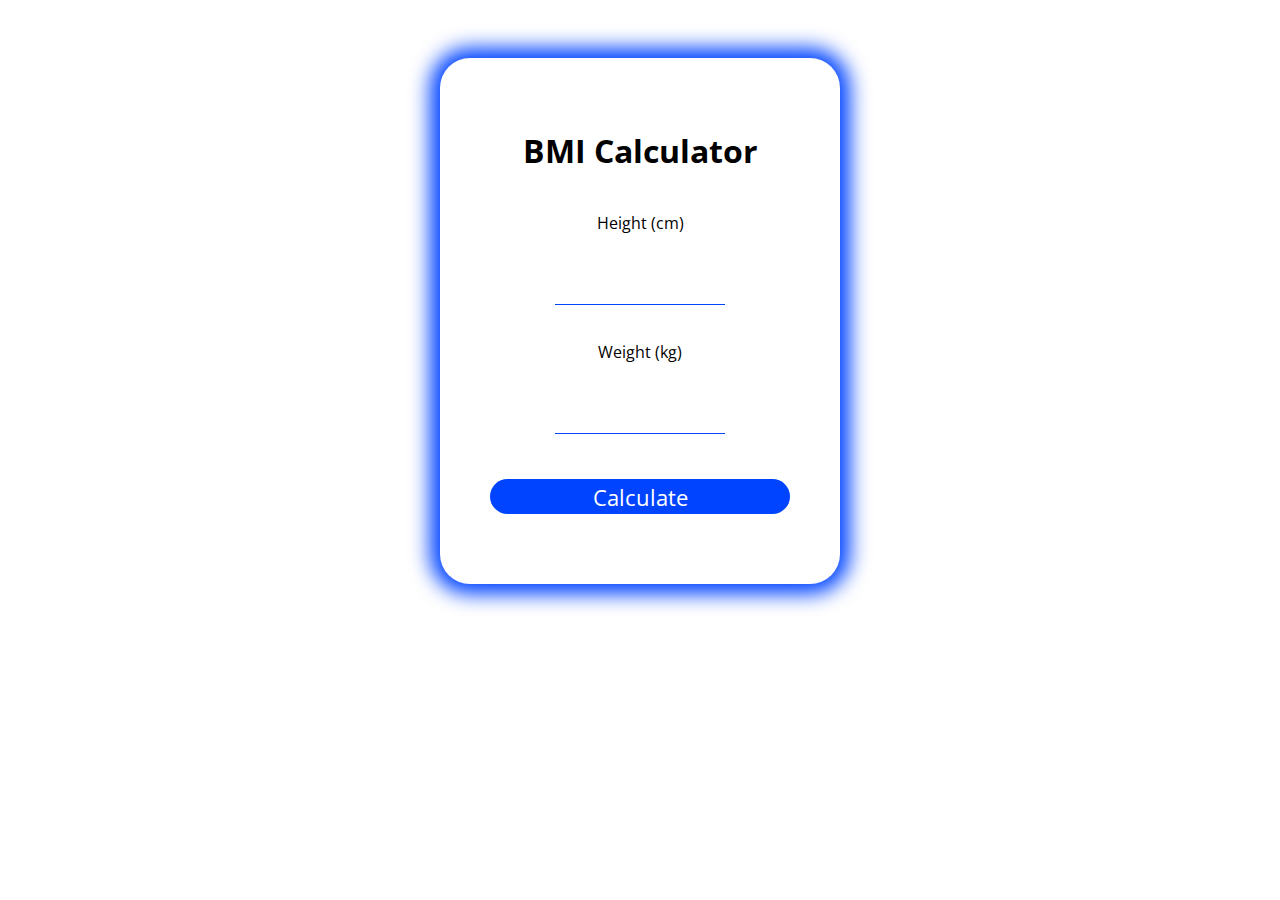
<file: BMI.html>
<!DOCTYPE html>
<html>
    <head>
        <title>BMI Calculator</title>
        <link rel="stylesheet" href="BMI.css">
        <script src="BMI.js"></script>
    </head>
    <body>
        <div class="container">
            <h1>BMI Calculator</h1>

            <p>Height (cm)</p>
            <input type="number" id="height">

            <p>Weight (kg)</p>
            <input type="number" id="weight">

            <button id="btn">Calculate</button>

            <div id="result"></div>
        </div>
    </body>
</html>
</file>
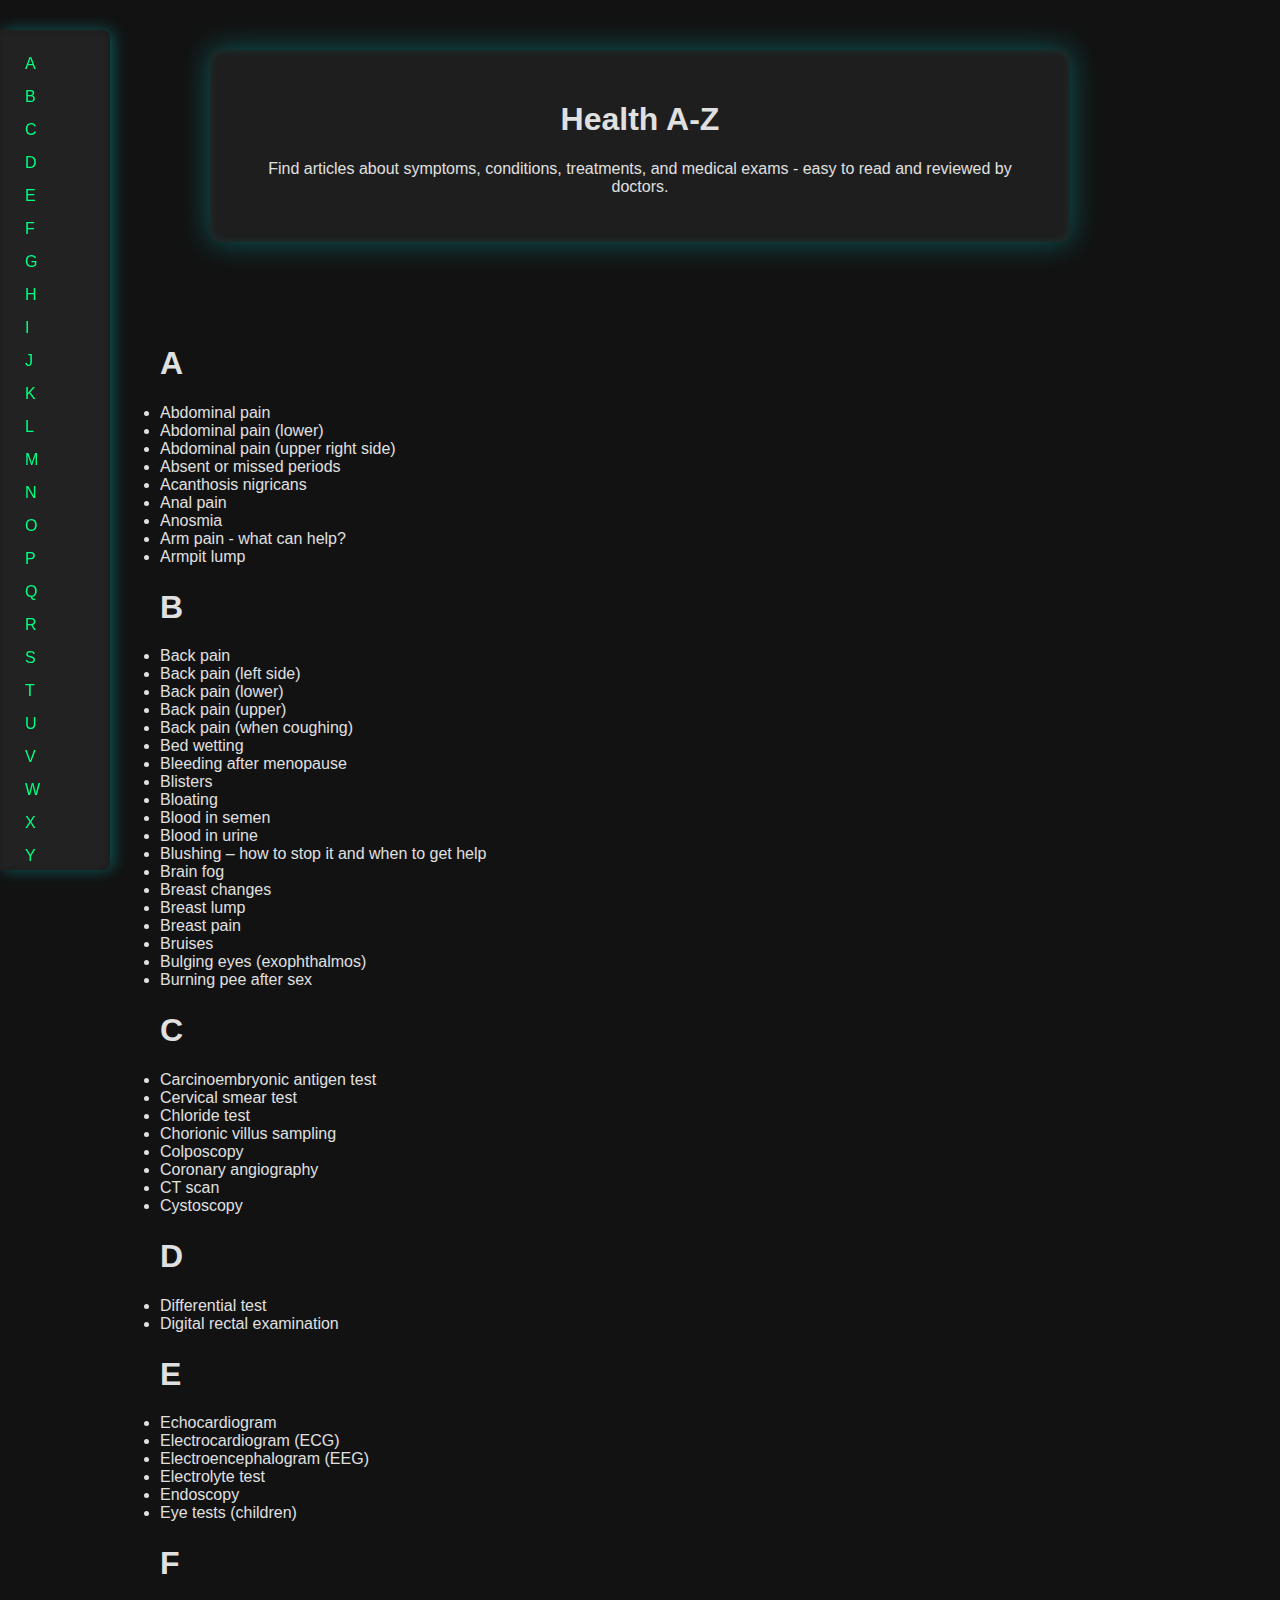
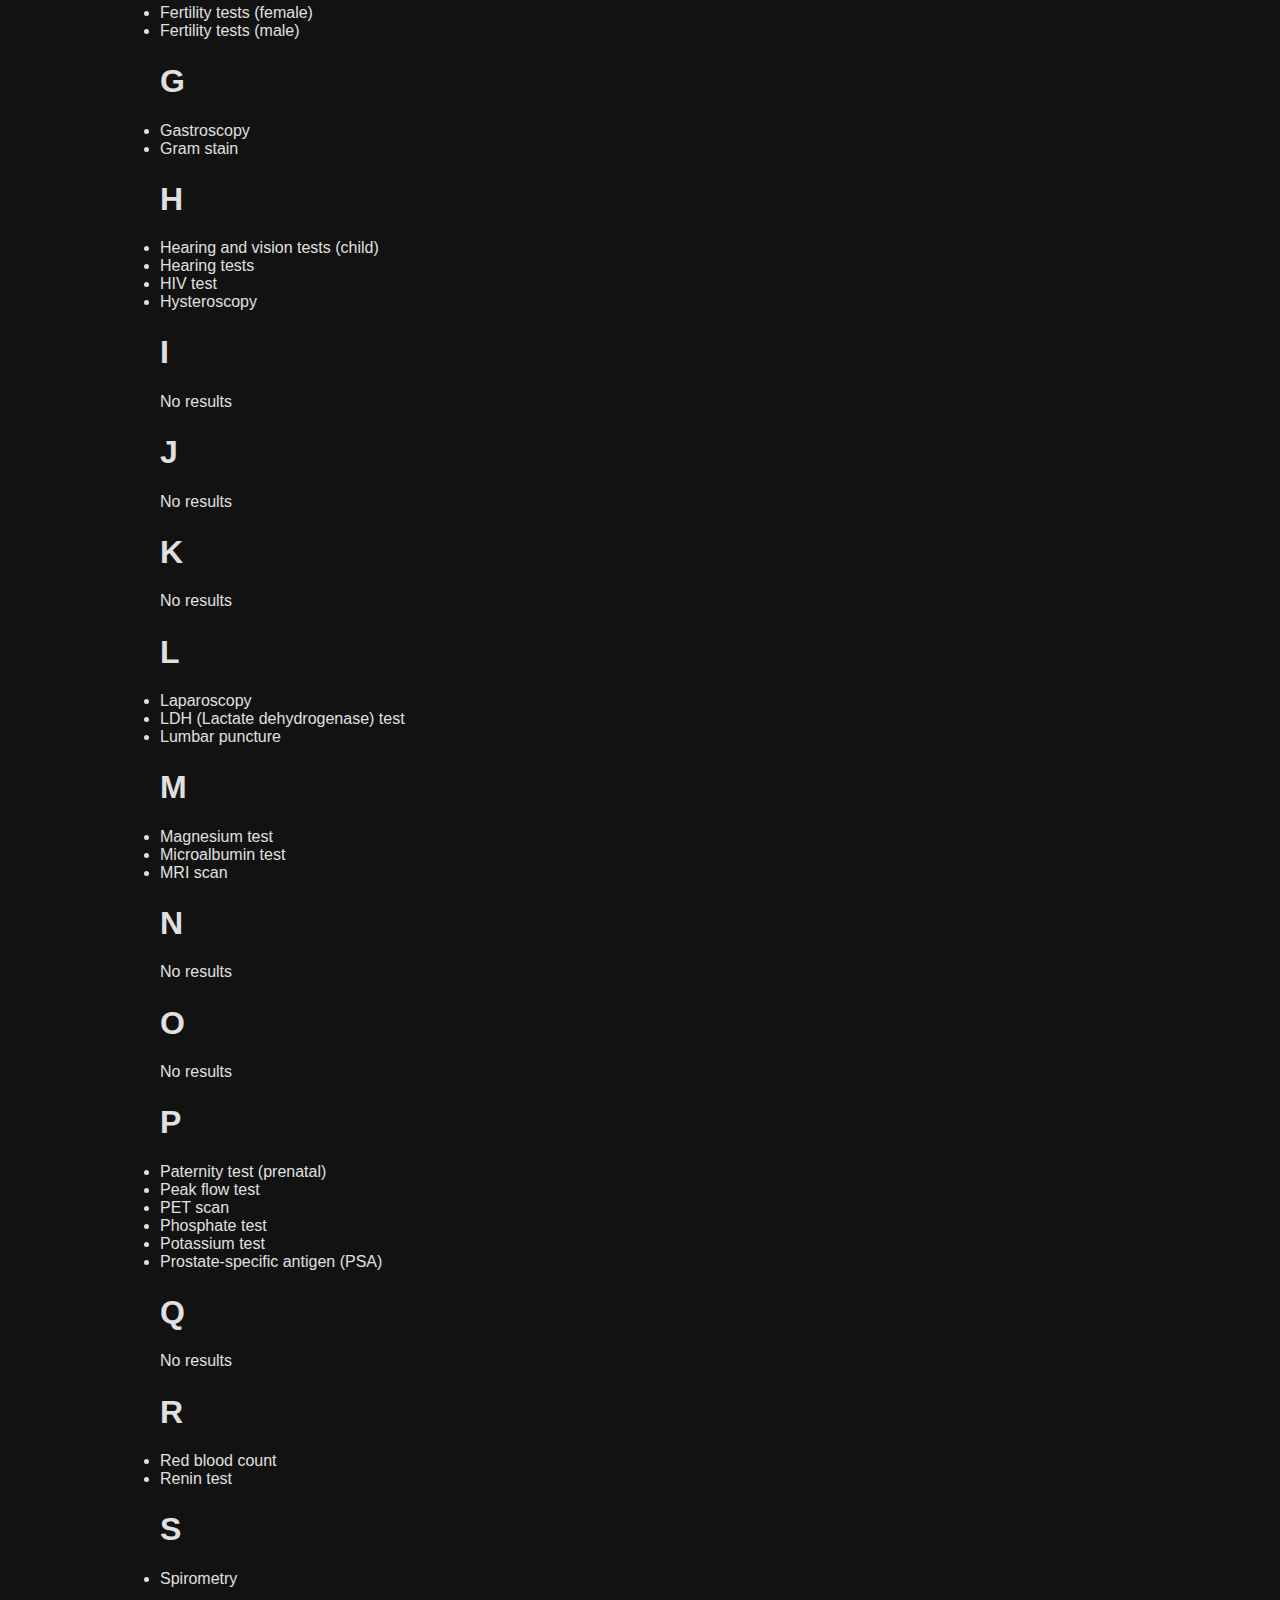
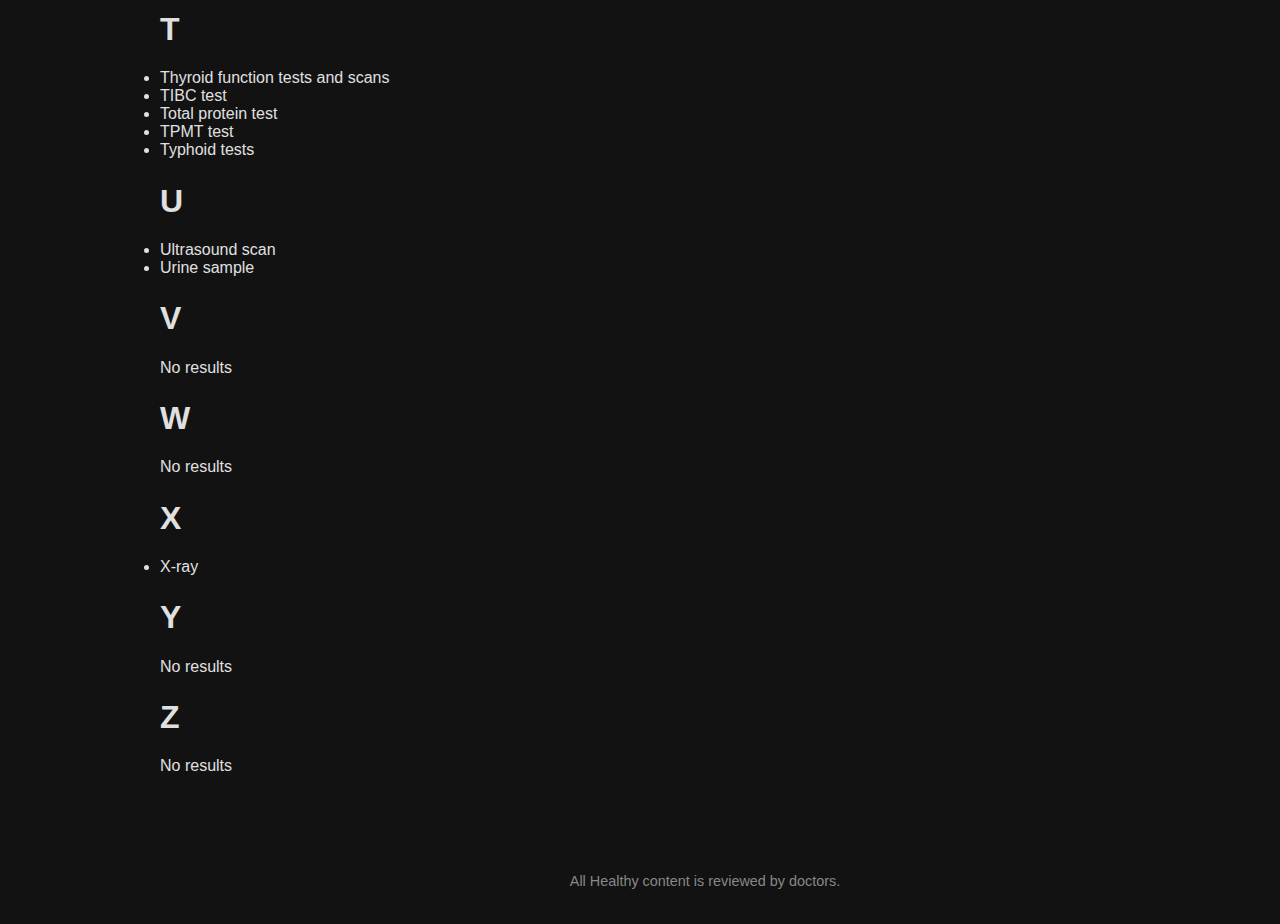
<file: healthguide.html>
<!DOCTYPE html>
<html lang="en">
<head>
    <meta charset="UTF-8">
    <meta name="viewport" content="width=device-width, initial-scale=1.0">
    <title>Health A-Z</title>
    <link rel="stylesheet" href="healthguide.css">
    <link rel="stylesheet" href="https://cdnjs.cloudflare.com/ajax/libs/font-awesome/6.0.0-beta3/css/all.min.css">
</head>
<body>
    <div class="container">
        <h1>Health A-Z</h1>
        <p class="subtitle">Find articles about symptoms, conditions, treatments, and medical exams - easy to read and reviewed by doctors.</p>
        </div>
        <div class="alphabet-nav">
            <ul>
                <li><a href="#A">A</a></li>
                <li><a href="#B">B</a></li>
                <li><a href="#C">C</a></li>
                <li><a href="#D">D</a></li>
                <li><a href="#E">E</a></li>
                <li><a href="#F">F</a></li>
                <li><a href="#G">G</a></li>
                <li><a href="#H">H</a></li>
                <li><a href="#I">I</a></li>
                <li><a href="#J">J</a></li>
                <li><a href="#K">K</a></li>
                <li><a href="#L">L</a></li>
                <li><a href="#M">M</a></li>
                <li><a href="#N">N</a></li>
                <li><a href="#O">O</a></li>
                <li><a href="#P">P</a></li>
                <li><a href="#Q">Q</a></li>
                <li><a href="#R">R</a></li>
                <li><a href="#S">S</a></li>
                <li><a href="#T">T</a></li>
                <li><a href="#U">U</a></li>
                <li><a href="#V">V</a></li>
                <li><a href="#W">W</a></li>
                <li><a href="#X">X</a></li>
                <li><a href="#Y">Y</a></li>
                <li><a href="#Z">Z</a></li>
            </ul>
        </div>
    
        <!-- Health Topics List -->
           <!-- Content Sections -->
    <div class="content">
        <h2 id="A"></h2>
    <p>
        <ul>
            <h1>A</h1>
            <li>Abdominal pain</li>
            <li>Abdominal pain (lower)</li>
            <li>Abdominal pain (upper right side)</li>
            <li>Absent or missed periods</li>
            <li>Acanthosis nigricans</li>
            <li>Anal pain</li>
            <li>Anosmia</li>
            <li>Arm pain - what can help?</li>
            <li>Armpit lump</li>
        </ul>
    </p>

        <h2 id="B"></h2>
        <p>
            <ul>
                <h1>B</h1>
                <li>Back pain</li>
                <li>Back pain (left side)</li>
                <li>Back pain (lower)</li>
                <li>Back pain (upper)</li>
                <li>Back pain (when coughing)</li>
                <li>Bed wetting</li>
                <li>Bleeding after menopause</li>
                <li>Blisters</li>
                <li>Bloating</li>
                <li>Blood in semen</li>
                <li>Blood in urine</li>
                <li>Blushing – how to stop it and when to get help</li>
                <li>Brain fog</li>
                <li>Breast changes</li>
                <li>Breast lump</li>
                <li>Breast pain</li>
                <li>Bruises</li>
                <li>Bulging eyes (exophthalmos)</li>
                <li>Burning pee after sex</li>
            </ul>
        </p>

        <h2 id="C"></h2>
        <p> 
            <ul>
                <h1>C</h1>
            <li>Carcinoembryonic antigen test</li>
            <li>Cervical smear test</li>
            <li>Chloride test</li>
            <li>Chorionic villus sampling</li>
            <li>Colposcopy</li>
            <li>Coronary angiography</li>
            <li>CT scan</li>
            <li>Cystoscopy</li>
            </ul>
        </p>

        <h2 id="D"></h2>
        <p> 
            <ul>
            <h1>D</h1>
            <li>Differential test</li>
            <li>Digital rectal examination</li>
        </ul>
        </p>

        <h2 id="E"></h2>
        <p>
            <ul>
                <h1>E</h1>
                <li>Echocardiogram</li>
                <li>Electrocardiogram (ECG)</li>
                <li>Electroencephalogram (EEG)</li>
                <li>Electrolyte test</li>
                <li>Endoscopy</li>
                <li>Eye tests (children)</li>
            </ul>
        </p>

        <h2 id="F"></h2>
        <p>
            <ul>
                <h1>F</h1>
                <li>Fertility tests (female)</li>
                <li>Fertility tests (male)</li>
            </ul>
        </p>

        <h2 id="G"></h2>
        <p>
            <ul>
                <h1>G</h1>
                <li>Gastroscopy</li>
                <li>Gram stain</li>
            </ul>
        </p>

        <h2 id="H"></h2>
        <p>
            <ul>
                <h1>H</h1>
                <li>Hearing and vision tests (child)</li>
                <li>Hearing tests</li>
                <li>HIV test</li>
                <li>Hysteroscopy</li>
            </ul>
        </p>

        <h2 id="I"></h2>
        <p>
            <ul>
                <h1>I</h1>
                No results
            </ul>
        </p>

        <h2 id="J"></h2>
        <p>
            <ul>
                <h1>J</h1>
                No results
            </ul>
        </p>

        <h2 id="K"></h2>
        <p>
            <ul>
                <h1>K</h1>
                No results
            </ul>
        </p>

        <h2 id="L"></h2>
        <p>
            <ul>
                <h1>L</h1>
                <li>Laparoscopy</li>
                <li>LDH (Lactate dehydrogenase) test</li>
                <li>Lumbar puncture</li>
            </ul>
        </p>

        <h2 id="M"></h2>
        <p>
            <ul>
                <h1>M</h1>
                <li>Magnesium test</li>
                <li>Microalbumin test</li>
                <li>MRI scan</li>
            </ul>
        </p>

        <h2 id="N"></h2>
        <p>
            <ul>
                <h1>N</h1>
                No results
            </ul>
        </p>

        <h2 id="O"></h2>
        <p>
            <ul>
                <h1>O</h1>
                No results
            </ul>
        </p>

        <h2 id="P"></h2>
        <p>
            <ul>
                <h1>P</h1>
                <li>Paternity test (prenatal)</li>
                <li>Peak flow test</li>
                <li>PET scan</li>
                <li>Phosphate test</li>
                <li>Potassium test</li>
                <li>Prostate-specific antigen (PSA)</li>
            </ul>
        </p>

        <h2 id="Q"></h2>
        <p>
            <ul>
                <h1>Q</h1>
                No results
            </ul>
        </p>

        <h2 id="R"></h2>
        <p>
            <ul>
                <h1>R</h1>
                <li>Red blood count</li>
                <li>Renin test</li>
            </ul>
        </p>

        <h2 id="S"></h2>
        <p>
            <ul>
                <h1>S</h1>
                <li>Spirometry</li>
            </ul>
        </p>

        <h2 id="T"></h2>
        <p>
            <ul>
                <h1>T</h1>
                <li>Thyroid function tests and scans</li>
                <li>TIBC test</li>
                <li>Total protein test</li>
                <li>TPMT test</li>
                <li>Typhoid tests</li>
            </ul>
        </p>

        <h2 id="U"></h2>
        <p>
            <ul>
                <h1>U</h1>
                <li>Ultrasound scan</li>
                <li>Urine sample</li>
            </ul>
        </p>

        <h2 id="V"></h2>
        <p>
            <ul>
                <h1>V</h1>
                No results
            </ul>
        </p>

        <h2 id="W"></h2>
        <p>
            <ul>
                <h1>W</h1>
                No results
            </ul>
        </p>

        <h2 id="X"></h2>
        <p>
            <ul>
                <h1>X</h1>
                <li>X-ray</li>
            </ul>
        </p>

        <h2 id="Y"></h2>
        <p>
            <ul>
                <h1>Y</h1>
                No results
            </ul>
        </p>

        <h2 id="Z"></h2>
        <p>
            <ul>
                <h1>Z</h1>
                No results
            </ul>
        </p>
    </div>
</div>

        <!-- Disclaimer -->
        <p class="disclaimer">All Healthy content is reviewed by doctors.</p>
    </div>

    <script src="healthguide.js"></script>
</body>
</html>
</file>
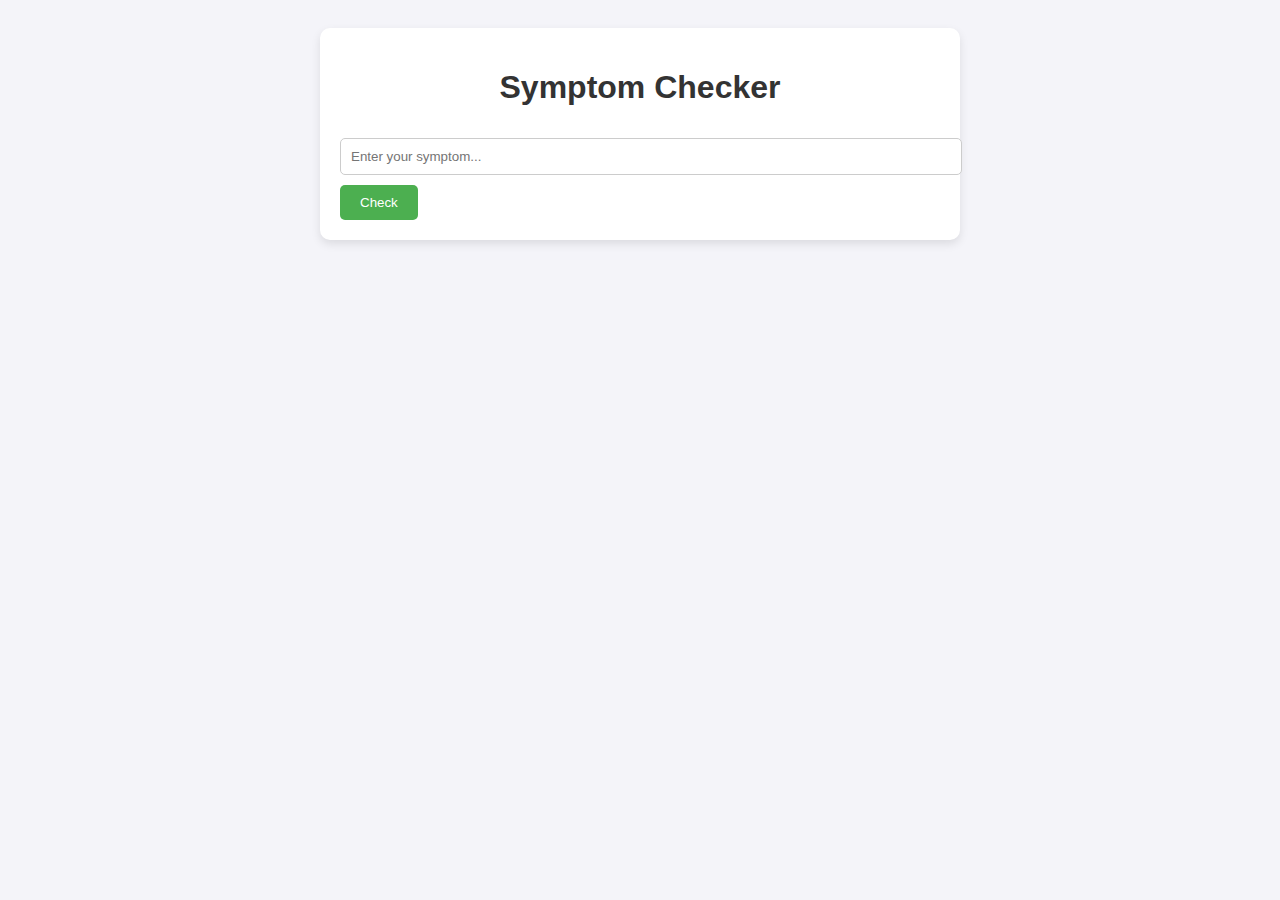
<file: SSC.html>
<!DOCTYPE html>
<html lang="en">
<head>
  <meta charset="UTF-8" />
  <meta name="viewport" content="width=device-width, initial-scale=1.0" />
  <title>Symptom Checker</title>
  <style>
    body {
      font-family: Arial, sans-serif;
      background-color: #f4f4f9;
      padding: 20px;
    }
    h1 {
      text-align: center;
      color: #333;
    }
    .container {
      max-width: 600px;
      margin: 0 auto;
      background: white;
      padding: 20px;
      border-radius: 10px;
      box-shadow: 0 4px 10px rgba(0, 0, 0, 0.1);
    }
    input[type="text"] {
      width: 100%;
      padding: 10px;
      margin: 10px 0;
      border: 1px solid #ccc;
      border-radius: 5px;
    }
    button {
      padding: 10px 20px;
      background-color: #4CAF50;
      color: white;
      border: none;
      border-radius: 5px;
      cursor: pointer;
    }
    button:hover {
      background-color: #45a049;
    }
    table {
      width: 100%;
      margin-top: 20px;
      border-collapse: collapse;
    }
    th, td {
      border: 1px solid #ccc;
      padding: 10px;
      text-align: left;
    }
    th {
      background-color: #f2f2f2;
    }
  </style>
</head>
<body>
  <div class="container">
    <h1>Symptom Checker</h1>
    <input type="text" id="symptomInput" placeholder="Enter your symptom..." />
    <button onclick="checkSymptom()">Check</button>
    <table id="resultTable" style="display:none">
      <thead>
        <tr>
          <th>Symptom</th>
          <th>Diagnosis</th>
          <th>Treatment/Description</th>
        </tr>
      </thead>
      <tbody id="resultBody"></tbody>
    </table>
  </div>

  <script>
    const database = {
      fever: {
        diagnosis: "Possible viral or bacterial infection",
        treatment: "Stay hydrated, take paracetamol, consult doctor if persists"
      },
      headache: {
        diagnosis: "Could be tension, migraine, or dehydration",
        treatment: "Rest, hydration, pain relievers"
      },
      cough: {
        diagnosis: "Common cold or respiratory infection",
        treatment: "Cough syrup, rest, see a doctor if persistent"
      },
      fatigue: {
        diagnosis: "Lack of sleep, stress, or underlying illness",
        treatment: "Proper rest, nutrition, consult if chronic"
      },
      nausea: {
        diagnosis: "Digestive issues or early signs of illness",
        treatment: "Eat light, stay hydrated, consider anti-nausea medication"
      },
      sore_throat: {
    diagnosis: "A sore throat can result from viral infections like the common cold or flu, bacterial infections like strep throat, or irritants like smoke or dry air.",
    treatment: "Gargle with warm salt water, stay hydrated, use throat lozenges, and take over-the-counter pain relievers. Seek medical attention if the sore throat is severe, lasts more than a few days, or is accompanied by high fever."
  },
  shortness_of_breath: {
    diagnosis: "Shortness of breath may be due to asthma, chronic obstructive pulmonary disease (COPD), heart conditions, anxiety, or infections like pneumonia.",
    treatment: "Rest, use prescribed inhalers if applicable, and avoid strenuous activities. Seek immediate medical attention if shortness of breath is sudden, severe, or accompanied by chest pain."
  },
  chest_pain: {
    diagnosis: "Chest pain can be caused by heart-related issues like angina or heart attack, respiratory conditions like pneumonia, or gastrointestinal problems like acid reflux.",
    treatment: "Rest, take prescribed medications, and avoid exertion. Seek emergency medical care if chest pain is severe, lasts more than a few minutes, or is accompanied by shortness of breath, sweating, or nausea."
  },
  dizziness: {
    diagnosis: "Dizziness may result from inner ear problems, low blood pressure, dehydration, anemia, or neurological conditions.",
    treatment: "Sit or lie down until dizziness passes, stay hydrated, and avoid sudden movements. Consult a healthcare provider if dizziness is frequent or accompanied by other symptoms like fainting or blurred vision."
  },
  diarrhea: {
    diagnosis: "Diarrhea can be caused by infections (viral, bacterial, or parasitic), food intolerances, medications, or digestive disorders like irritable bowel syndrome (IBS).",
    treatment: "Stay hydrated with water and electrolyte solutions, eat bland foods, and avoid dairy, caffeine, and fatty foods. Seek medical attention if diarrhea persists for more than two days, or is accompanied by high fever or blood in stools."
  },
  constipation: {
    diagnosis: "Constipation may result from a low-fiber diet, dehydration, lack of physical activity, medications, or underlying health conditions.",
    treatment: "Increase fiber intake, drink plenty of fluids, exercise regularly, and consider over-the-counter laxatives if necessary. Consult a doctor if constipation persists or is accompanied by severe pain."
  },
  back_pain: {
    diagnosis: "Back pain can stem from muscle strain, herniated discs, arthritis, osteoporosis, or poor posture.",
    treatment: "Apply heat or cold packs, engage in gentle stretching exercises, maintain good posture, and take pain relievers. Seek medical advice if back pain is severe, persistent, or radiates to the legs."
  },
  runny_nose: {
    diagnosis: "A runny nose is often a symptom of the common cold, allergies, sinus infections, or irritants like smoke.",
    treatment: "Use saline nasal sprays, stay hydrated, and use antihistamines if allergies are the cause. Consult a healthcare provider if symptoms persist or are accompanied by facial pain or swelling."
  },
  sneezing: {
    diagnosis: "Sneezing can be triggered by allergies, infections, or irritants like dust and strong odors.",
    treatment: "Avoid known allergens, use antihistamines, and maintain good indoor air quality. Seek medical advice if sneezing is persistent or accompanied by other symptoms."
  },
  itchy_eyes: {
    diagnosis: "Itchy eyes may result from allergies, dry eyes, or infections like conjunctivitis.",
    treatment: "Use lubricating eye drops, apply cold compresses, and avoid rubbing the eyes. Consult an eye specialist if symptoms persist or worsen."
  },
  blurred_vision: {
    diagnosis: "Blurred vision can be caused by refractive errors, eye strain, infections, or systemic conditions like diabetes.",
    treatment: "Rest your eyes, ensure proper lighting when reading or using screens, and consult an eye care professional for a comprehensive eye exam."
  },
  ear_pain: {
    diagnosis: "Ear pain may result from infections, earwax buildup, or pressure changes.",
    treatment: "Apply warm compresses, use over-the-counter pain relievers, and consult a healthcare provider if pain persists or is accompanied by hearing loss."
  },
  skin_rash: {
    diagnosis: "Skin rashes can be caused by allergic reactions, infections, or chronic skin conditions like eczema.",
    treatment: "Keep the affected area clean and dry, use topical creams as recommended, and avoid known irritants. Seek medical attention if the rash spreads or is accompanied by fever."
  },
  joint_pain: {
    diagnosis: "Joint pain may stem from arthritis, injuries, or infections.",
    treatment: "Rest the affected joint, apply ice or heat, engage in low-impact exercises, and take anti-inflammatory medications. Consult a doctor if pain is severe or persistent."
  }
    };

    function checkSymptom() {
      const input = document.getElementById("symptomInput").value.toLowerCase();
      const resultTable = document.getElementById("resultTable");
      const resultBody = document.getElementById("resultBody");
      resultBody.innerHTML = "";

      if (database[input]) {
        const data = database[input];
        const row = `<tr><td>${input}</td><td>${data.diagnosis}</td><td>${data.treatment}</td></tr>`;
        resultBody.innerHTML = row;
        resultTable.style.display = "table";
      } else {
        const row = `<tr><td colspan="3">No diagnosis found for "${input}". Please consult a healthcare provider.</td></tr>`;
        resultBody.innerHTML = row;
        resultTable.style.display = "table";
      }
    }
  </script>
</body>
</html>
</file>
<file: BMI.css>
@import url('https://fonts.googleapis.com/css2?family=Open+Sans&display=swap');

* {
    font-family: 'Open Sans', sans-serif;
}

body {
    display: flex;
    justify-content: center;
}

.container {
    margin-top: 50px;
    width: 300px;
    box-shadow: 0px 0px 20px 10px #0044ff;
    padding: 50px;
    border-radius: 30px;
    text-align: center;
}

h1 {
    margin-bottom: 40px;
}

input {
    border: none;
    border-bottom: 1px solid #0044ff;
    width: 50%;
    margin-bottom: 20px;
    outline: none;
    padding: 10px;
    text-align: center;
    font-size: 25px;
}

button {
    width: 100%;
    height: 35px;
    margin-top: 25px;
    border-radius: 20px;
    border: none;
    background-color: #0044ff;
    color: #fff;
    font-size: 22px;
}

#result {
    margin-top: 20px;
    font-size: 25px;
}
</file>
<file: healthguide.css>
/* General Styles */
body {
    font-family: 'Arial', sans-serif;
    margin: 0;
    padding: 0;
    background-color: #121212; /* Even darker background */
    color: #e0e0e0; 
}.container {
    max-width: 800px;
    margin: 50px auto;
    background-color: #1e1e1e; /* Darker container */
    box-shadow: 
        0 0 30px rgba(0, 255, 255, 0.3), /* Outer neon glow */
        inset 0 0 10px rgba(0, 255, 255, 0.1); /* Inner subtle glow */
    border-radius: 10px; /* Slightly more rounded corners */
    padding: 30px; /* Increased padding */
    width: calc(100% - 80px); 
    text-align: center; 
}.h1 {
    font-size: 2.5em; /* Even larger heading */
    color: #00ffff;
    text-shadow: 
        0 0 15px rgba(0, 255, 255, 0.6), /* Stronger glow */
        0 2px 4px rgba(0, 0, 0, 0.2); /* Subtle inner shadow */
    margin-bottom: 30px; /* Increased margin */
}
/* Alphabet Navigation */
.alphabet-nav {
    position: fixed;
    left: 0;
    top: 50%;
    transform: translateY(-50%);
    background-color: #222;
    padding: 15px;
    box-shadow: 
        3px 0 15px rgba(0, 255, 255, 0.3),
        inset -2px 0 5px rgba(0, 0, 0, 0.2);
    border-radius: 0 8px 8px 0;
    height: auto; /* Key change: Auto height */
    max-height: 90vh; /* Key change: Max height to prevent overflow */
    overflow-y: auto; /* Key change: Scroll if content exceeds max-height */
    width: 80px; /* Adjust width as needed */
}

.alphabet-nav ul {
    list-style: none;
    padding: 0;
    margin: 0;
}

.alphabet-nav li {
    margin: 5px 0; /* Adjusted spacing */
}

.alphabet-nav a {
    text-decoration: none;
    color: #00ff80;
    font-size: 16px; /* Adjusted font size */
    display: block;
    padding: 5px 10px; /* Adjusted padding */
    transition: all 0.4s ease;
    border-radius: 8px;
    white-space: nowrap; /* Key change: Prevent line breaks */
    overflow: hidden; /* Key change: Hide overflowing text */
    text-overflow: ellipsis; /* Key change: Add ellipsis (...) for overflow */
}

.alphabet-nav a:hover { /* Keep hover effect */
  background-color: rgba(0, 255, 128, 0.2); /* Example hover style */
}

/* Optional: Style the scrollbar (webkit browsers) */
.alphabet-nav::-webkit-scrollbar {
    width: 8px;
}

.alphabet-nav::-webkit-scrollbar-track {
    background: #f1f1f1; 
}

.alphabet-nav::-webkit-scrollbar-thumb {
    background: #888; 
    border-radius: 4px;
}

.alphabet-nav::-webkit-scrollbar-thumb:hover {
    background: #555; 
 }/* positioning the pseudo-element */
.alphabet-nav a:hover {
    background-color: #333; 
    color: #00ffff; 
    text-shadow: 0 0 8px rgba(0, 255, 255, 0.6); 
    transform: scale(1.15) translateY(-2px); /* Scale and lift on hover */
    box-shadow: 0 2px 10px rgba(0, 255, 128, 0.4); 
}.alphabet-nav a:before { /* Neon underline effect */
    content: "";
    position: absolute;
    bottom: 0;
    left: 0;
    width: 70%;
    height: 2px;
    background-color: #00ff80;
    transform: scaleX(0);
    transition: transform 0.3s ease;
    opacity: 0.8;
}.alphabet-nav a:hover:before {
    transform: scaleX(1);
}

/* Content Area */.content {
    margin-left: 90px; /* Adjusted margin */
    padding: 30px; /* Increased padding */
    width: calc(100% - 90px);
}.content h2 {
    font-size: 28px; /* Larger headings */
    margin-top: 20px;
    color: #ff69b4; /* Neon pink headings */
    text-shadow: 
        0 0 8px rgba(255, 105, 180, 0.5),
        0 1px 2px rgba(0, 0, 0, 0.2);
}.content p {
    font-size: 18px; /* Larger text */
    color: #ddd;
    line-height: 1.7; 
}

/* Health Topics List */.health-topics ul {
    list-style-type: none;
    padding: 0;
}.health-topics li {
    padding: 15px; 
    font-size: 1.2rem; 
    border-bottom: 1px solid #333; 
    transition: all 0.4s ease;
    background-color: #222; 
    border-radius: 8px;
    margin-bottom: 10px; 
    box-shadow: 0 2px 5px rgba(0, 0, 0, 0.1); /* Subtle shadow */
    position: relative; /* For the pseudo-element */
}.health-topics li:last-child {
    border-bottom: none;
}.health-topics li:hover {
    background-color: #333;
    color: #00ff80; 
    transform: translateY(-3px); 
    box-shadow: 0 3px 10px rgba(0, 255, 128, 0.4); 
}.health-topics li:before { /* Subtle glow effect on hover */
    content: "";
    position: absolute;
    top: 0;
    left: 0;
    width: 100%;
    height: 100%;
    border-radius: 8px;
    box-shadow: 0 0 10px rgba(0, 255, 128, 0); /* Glow starts invisible */
    transition: box-shadow 0.3s ease;
}.health-topics li:hover:before {
    box-shadow: 0 0 15px rgba(0, 255, 128, 0.5); /* Glow appears on hover */
}

/* Disclaimer */.disclaimer {
    font-size: 0.9rem; 
    color: #888;
    text-align: center;
    margin-top: 30px; 
    margin-left: 90px; 
    padding: 20px;
    width: calc(100% - 90px);
}
</file>
